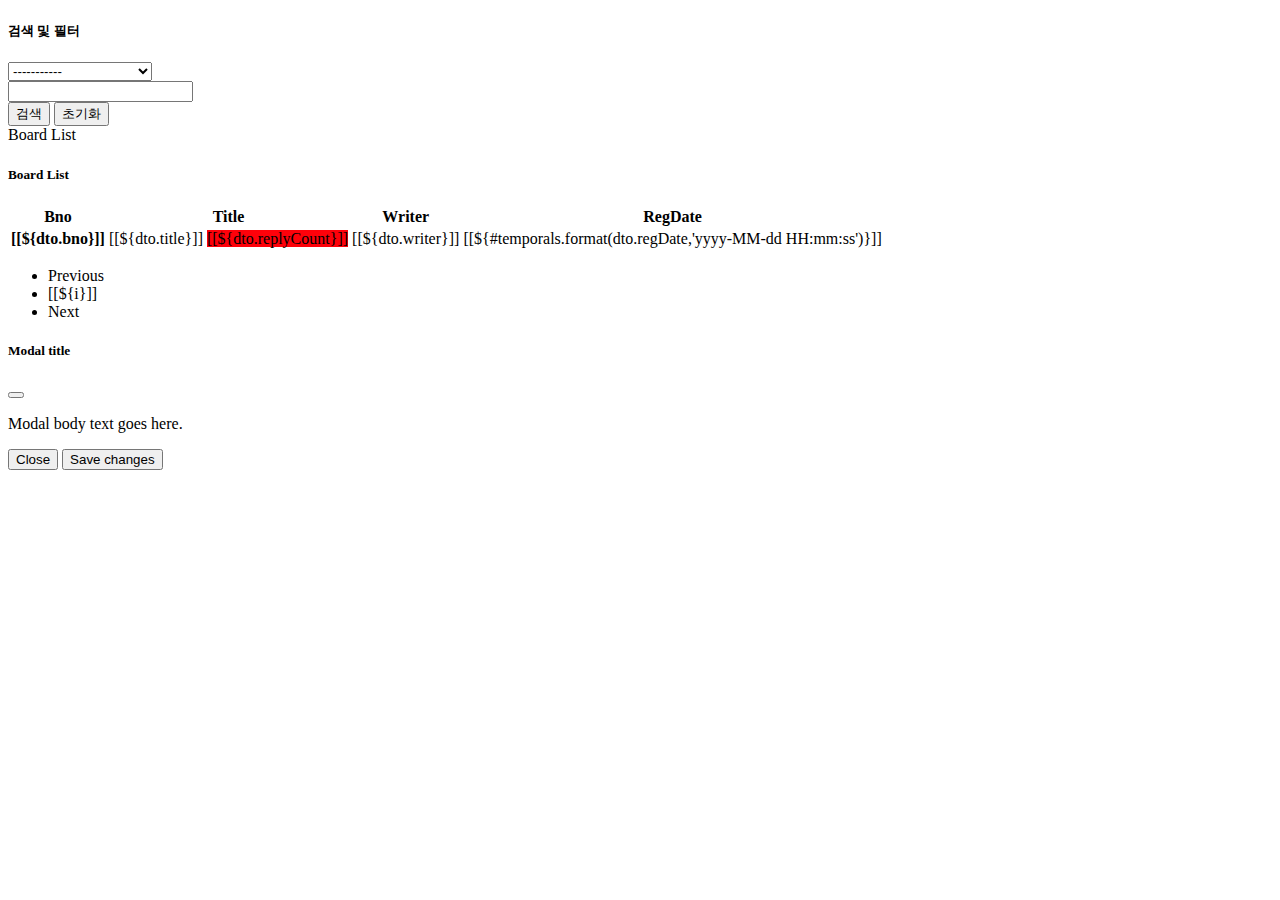
<file: src/main/resources/templates/board/list.html>
<!DOCTYPE html>
<html xmlns:layout="http://www.ultraq.net.nz/thymeleaf/layout"
      xmlns:th="www.thymeleaf.org"
      layout:decorate="~{layout/basic.html}"
      lang="en"
>
<head>
    <meta charset="UTF-8">
    <title>list화면</title>
</head>

<div layout:fragment="content">

    <!--    검색 화면 추가-->
    <div class="row mt-3">
        <div class="col">
            <div class="card">
                <div class="card-body">
                    <h5 class="card-title">검색 및 필터</h5>
                    <form action="/board/list" method="get">
                        <div class="input-group">
                            <div class="input-group-prepend">
                                <select class="form-select" name="type">
                                    <option value="">
                                        -----------
                                    </option>
                                    <option value="t" th:selected="${pageRequestDTO.type == 't'}">
                                        제목
                                    </option>
                                    <option value="c" th:selected="${pageRequestDTO.type == 'c'}">
                                        내용
                                    </option>
                                    <option value="tc" th:selected="${pageRequestDTO.type == 'tc'}">
                                        제목 + 내용
                                    </option>
                                    <option value="tcw" th:selected="${pageRequestDTO.type == 'tcw'}">
                                        제목 + 내용 + 작성자
                                    </option>
                                </select>
                            </div>
                            <!--                            검색 키워드 입력창-->
                            <input type="text" class="form-control" name="keyword"
                                   th:value="${pageRequestDTO.keyword}">
                        </div>
                        <div class="input-group mb-3">
                            <div class="float-end">
                                <button class="btn btn-primary" type="submit">검색</button>
                                <button class="btn btn-secondary" type="reset">초기화</button>
                            </div>
                        </div>
                    </form>

                </div>

            </div>
        </div>

    </div>
    <!--    검색 화면 추가-->

    <div class="row mt-3">
        <div class="col">
            <div class="card">
                <div class="card-header">
                    Board List
                </div>
                <div class="card-body">
                    <h5 class="card-title">
                        Board List
                    </h5>
                    <table class="table">
                        <thead>
                        <tr>
                            <th scope="col">Bno</th>
                            <th scope="col">Title</th>
                            <th scope="col">Writer</th>
                            <th scope="col">RegDate</th>
                        </tr>
                        </thead>
                        <tbody th:with="link = ${pageRequestDTO.link}">
                        <tr th:each="dto: ${responseDTO.dtoList}">
                            <th scope="row">[[${dto.bno}]]</th>
                            <td>
                                <a th:href="|@{/board/read(bno = ${dto.bno})}&${link}|">
                                    [[${dto.title}]]
                                </a>
                                <!--                                서버로부터 전달받은 데이터 내용중에서, 댓글 갯수 표기-->
                                <span class="badge progress-bar-success" style="background-color: #fe010a">
                                    [[${dto.replyCount}]]
                                </span>
                            </td>
                            <td>
                                [[${dto.writer}]]
                            </td>
                            <td>
                                [[${#temporals.format(dto.regDate,'yyyy-MM-dd HH:mm:ss')}]]
                            </td>
                        </tr>
                        </tbody>
                    </table>
                    <!--                    페이지네이션 번호 화면-->
                    <div>
                        <ul class="pagination flex-wrap justify-content-center">
                            <!--                            이전 링크-->
                            <li class="page-item" th:if="${responseDTO.prev}">
                                <a class="page-link" th:data-num="${responseDTO.start - 1}">
                                    Previous
                                </a>
                            </li>
                            <!--                            페이지 번호 출력 10개-->
                            <th:block th:each="i : ${#numbers.sequence(responseDTO.start, responseDTO.end)}">
                                <li th:class="${responseDTO.page == i} ? 'page-item active' : 'page-item'">
                                    <a class="page-link" th:data-num="${i}">
                                        [[${i}]]
                                    </a>
                                </li>
                            </th:block>
                            <!--                            다음 링크-->
                            <li class="page-item" th:if="${responseDTO.next}">
                                <a class="page-link" th:data-num="${responseDTO.end + 1}">
                                    Next
                                </a>
                            </li>
                        </ul>

                    </div>

                    <!--                    페이지네이션 번호 화면-->

                </div><!--                end card body-->
            </div><!--end card-->
        </div><!--end col-->
    </div><!--    end row-->

    <!--    모달창 테스트-->
    <div class="modal" tabindex="-1">
        <div class="modal-dialog">
            <div class="modal-content">
                <div class="modal-header">
                    <h5 class="modal-title">Modal title</h5>
                    <button type="button" class="btn-close" data-bs-dismiss="modal" aria-label="Close"></button>
                </div>
                <div class="modal-body">
                    <p>Modal body text goes here.</p>
                </div>
                <div class="modal-footer">
                    <button type="button" class="btn btn-secondary" data-bs-dismiss="modal">Close</button>
                    <button type="button" class="btn btn-primary">Save changes</button>
                </div>
            </div>
        </div>
    </div>
    <!--    모달창 테스트-->
</div>
<script layout:fragment="script" th:inline="javascript">
    console.log("list.html의 자바스크립트 영역입니다.")
    document.querySelector(".pagination").addEventListener("click",function (e){
        e.preventDefault()
        e.stopPropagation()

        const target = e.target
        // a 태그 아니면 , 이벤트 처리 안한다., -> a 태그만 이벤트처리 한다.
        if(target.tagName !== 'A') {
            return
        }
        const num = target.getAttribute("data-num")
        const formObj = document.querySelector("form")
        formObj.innerHTML += `<input type='hidden' name='page' value='${num}'>`
        formObj.submit();
    }, false)


    const result = [[${result}]]
    // if(result) {
    //     alert("글작성 완료 : " + result)
    // }

    // 모달창 이용해보기.
    const modal = new bootstrap.Modal(document.querySelector(".modal"))
    if (result) {
        modal.show()
    }

</script>

</html>
</file>
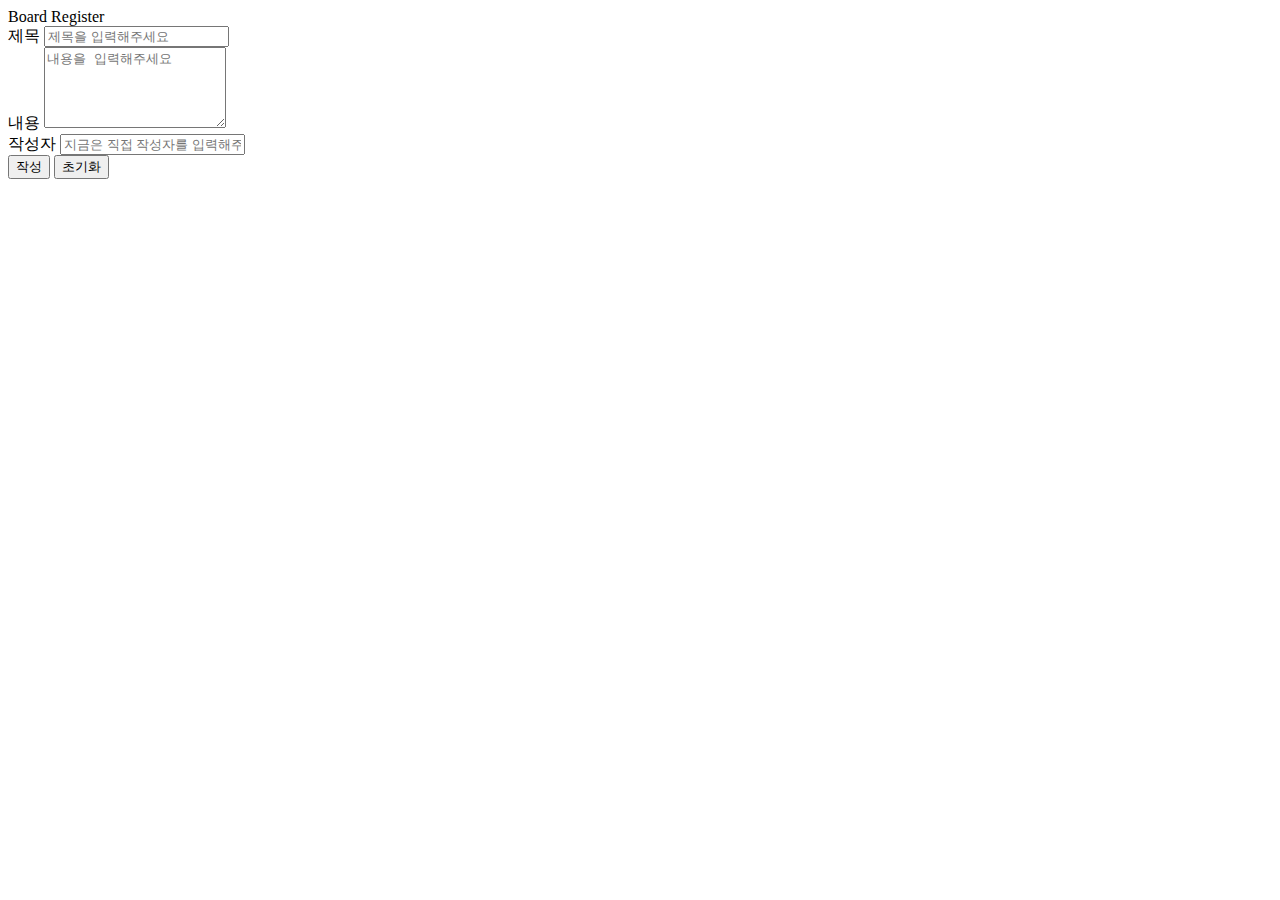
<file: src/main/resources/templates/board/register.html>
<!DOCTYPE html>
<html xmlns:layout="http://www.ultraq.net.nz/thymeleaf/layout"
      xmlns:th="www.thymeleaf.org"
      layout:decorate="~{layout/basic.html}"
      lang="en">
<head>
    <meta charset="UTF-8">
    <title>Board Register</title>
</head>

<div layout:fragment="content">
    <div class="row mt-3">
        <div class="col">
            <div class="card">
                <div class="card-header">
                    Board Register
                </div>
                <div class="card-body">
                    <!--                        폼 형식 작성하기-->
                    <form method="post" action="/board/register">
                        <div class="mb-3">
                            <label for="title" class="form-control">제목</label>
                            <input type="text" class="form-control" id="title" name="title" placeholder="제목을 입력해주세요">
                        </div>
                        <div class="mb-3">
                            <label for="content" class="form-control">내용</label>
                            <textarea type="text" class="form-control col-sm-5" id="content"
                                      name="content" rows="5" placeholder="내용을 입력해주세요"></textarea>
                        </div>

                        <div class="mb-3">
                            <label for="writer" class="form-control">작성자</label>
                            <input type="text" class="form-control" id="writer" name="writer" placeholder="지금은 직접 작성자를 입력해주세요, 로그인 후 로그인 유저가 자동으로 탑재됨." >
                        </div>

                        <div class="mb-3">
                            <button type="submit" class="btn btn-primary submitBtn">작성</button>
                            <button type="reset" class="btn btn-danger">초기화</button>
                        </div>

                    </form>
                </div>

            </div>

        </div>
    </div>
</div>
<script layout:fragment="script" th:inline="javascript">
    const errors = [[${errors}]]
    console.log(errors)
    let errorMsg = ''
    if(errors){
        for(let i = 0;i<errors.length;i++)
        {
            errorMsg += `${errors[i].field}는 ${errors[i].code} \n`
        }
        alert(errorMsg)
    }

</script>

</html>
</file>
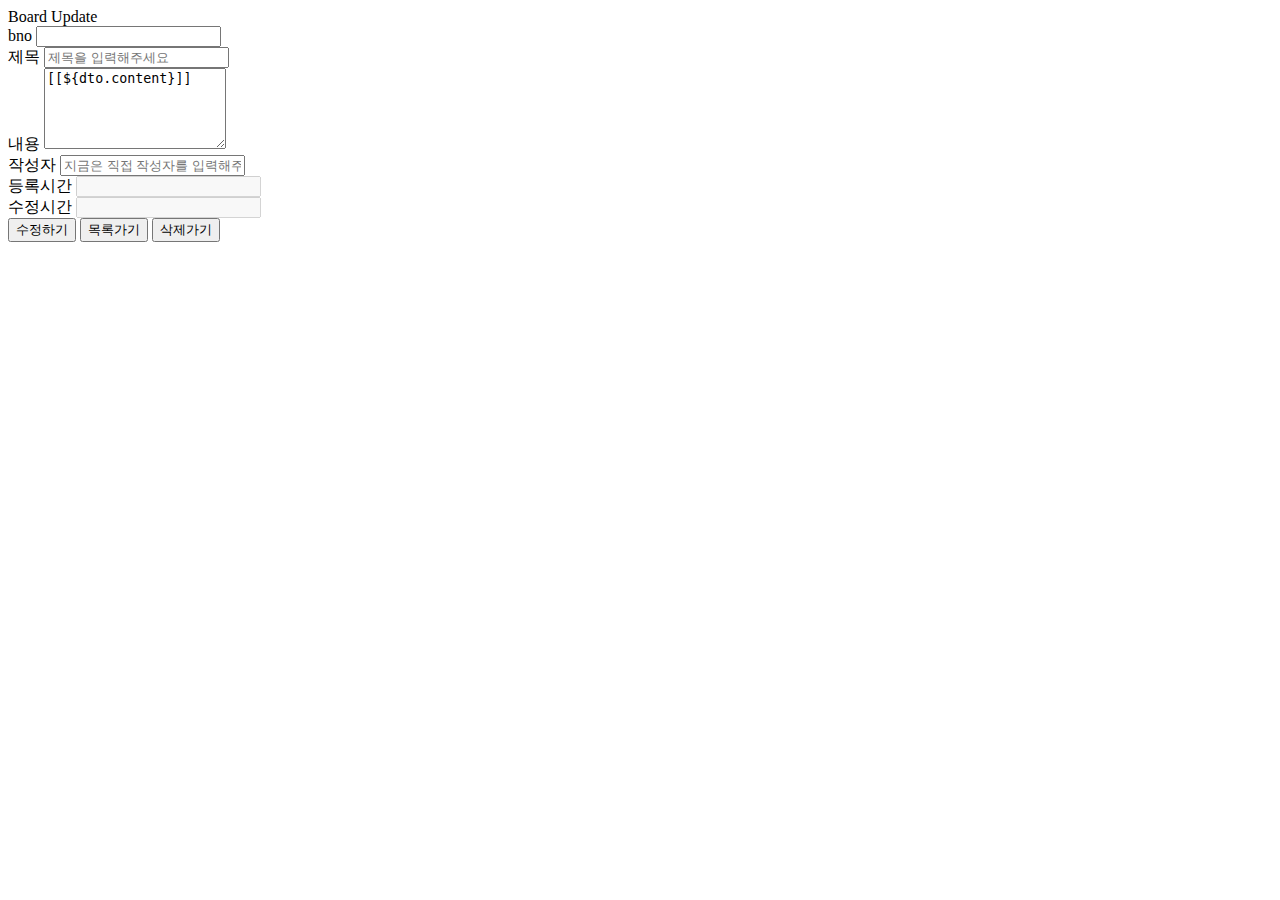
<file: src/main/resources/templates/board/update.html>
<!DOCTYPE html>
<!--순서1
: 타임리프 메타 태그 설정 -->
<html xmlns:layout="http://www.ultraq.net.nz/thymeleaf/layout"
      xmlns:th="www.thymeleaf.org"
      layout:decorate="~{layout/basic.html}"
      lang="en">
<head>
    <meta charset="UTF-8">
    <title>update화면</title>
</head>
<!--순서2, basic.html 템플릿을 사용중이고, -->
<!--우리는, layout:fragment="content" 여기에,read.html 내용이 들어감-->
<div layout:fragment="content">
    <!--        여기 부분이, basic.html의 layout:fragment="content" 영역에-->
    <!--        표기 되는 부분-->
    <!--        register.html 의 내용을 재사용.-->
    <div class="row mt-3">
        <div class="col">
            <div class="card">
                <div class="card-header">
                    Board Update
                </div>
                <div class="card-body">
                    <!--                        폼 형식 작성하기-->
                    <form id="f1" method="post" th:action="@{/board/update}" >
                        <div class="mb-3">
                            <label for="bno" class="form-control">bno</label>
                            <input type="text" class="form-control" id="bno" name="bno"
                                   th:value="${dto.bno}" readonly>
                        </div>
                        <div class="mb-3">
                            <label for="title" class="form-control">제목</label>
                            <input type="text" class="form-control" id="title" name="title" placeholder="제목을 입력해주세요"
                                   th:value="${dto.title}" >
                        </div>
                        <div class="mb-3">
                            <label for="content" class="form-control">내용</label>
                            <textarea type="text" class="form-control col-sm-5" id="content"
                                      name="content" rows="5" placeholder="내용을 입력해주세요"

                            >[[${dto.content}]]</textarea>
                        </div>

                        <div class="mb-3">
                            <label for="writer" class="form-control">작성자</label>
                            <input type="text" class="form-control" id="writer" name="writer"
                                   placeholder="지금은 직접 작성자를 입력해주세요, 로그인 후 로그인 유저가 자동으로 탑재됨."
                                   th:value="${dto.writer}" readonly
                            >
                        </div>
                        <!--                            등록시간과, 수정시간 표기해보기-->
                        <div class="mb-3">
                            <label for="regDate" class="form-control">등록시간</label>
                            <input type="text" class="form-control" id="regDate" name="regDate"
                                   th:value="${#temporals.format(dto.regDate,'yyyy-MM-dd HH:mm:ss')}" disabled
                            >
                        </div>
                        <div class="mb-3">
                            <label for="modDate" class="form-control">수정시간</label>
                            <input type="text" class="form-control" id="modDate" name="modDate"
                                   th:value="${#temporals.format(dto.modDate,'yyyy-MM-dd HH:mm:ss')}" disabled
                            >
                        </div>

                        <div class="mb-3">
                            <!--                           예시 url
                                                            http://localhost:8080/board/update
                                                            ?bno=12
                                                            &page=1&keyword=1&type=twc-->

                            <!--                            상세보기 -> 수정화면, 화면이동, get 방식이어서, a태그로, -->
                            <!--                            쿼리 스트링 형식으로 데이터 전달 가능. -->
                            <!--                            지금 수정화면에서, 변경된 데이터를 포스트 처리해야함. -->
                            <!--                            자바스크립트를 이용해서 처리 해야함. -->

                            <button type="button" class="btn btn-primary updateBtn">수정하기</button>
                            <button type="button" class="btn btn-secondary listBtn">목록가기</button>
                            <button type="button" class="btn btn-danger removeBtn">삭제가기</button>
                        </div>

                    </form>
                </div>

            </div>

        </div>
    </div>
</div>
<!--끝나는 부분 div layout:fragment="content"-->
<!--자바스크립트 영역은 다른 영역이므로, 분리하기 , 주의-->
<script layout:fragment="script" th:inline="javascript">

    const errors = [[${errors}]]
    console.log(errors)
    let errorMsg = ''
    if(errors) {
        for(let i = 0; i < errors.length; i++) {
            errorMsg += `${errors[i].field}는 ${errors[i].code} \n`
        }
        alert(errorMsg)
    }

    // 수정 이벤트 처리
    const link = [[${pageRequestDTO.getLink()}]]
    console.log("link 확인 : " + link)
    const formObj = document.querySelector("#f1")
    console.log("f1 확인1 : " + formObj)

    document.querySelector(".updateBtn").addEventListener("click", function (e) {
        e.preventDefault()
        e.stopPropagation()

        formObj.action = `/board/update?${link}`
        formObj.method = 'post'
        console.log("f1 확인2 : " + formObj)
        formObj.submit()
    }, false)

    //삭제하기.
    document.querySelector(".removeBtn").addEventListener("click", function (e) {
        e.preventDefault()
        e.stopPropagation()

        formObj.action = `/board/remove`
        formObj.method = 'post'
        formObj.submit()
    }, false)

</script>


</html>
</file>
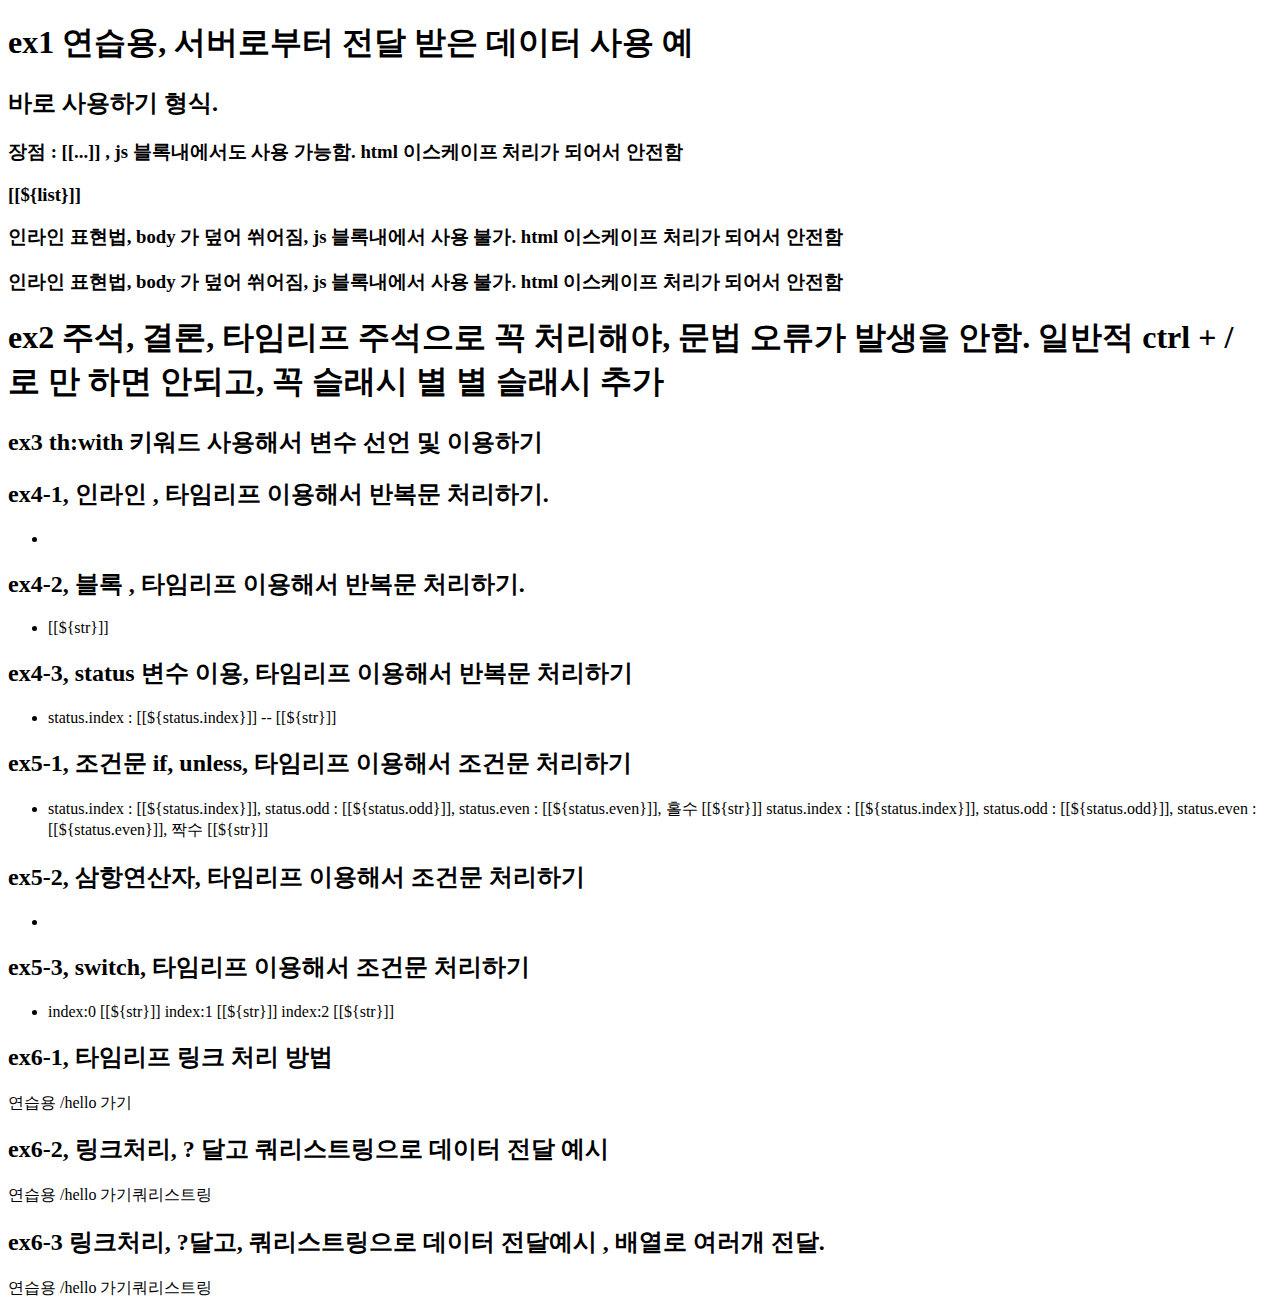
<file: src/main/resources/templates/ex/ex1.html>
<!DOCTYPE html>
<html xmlns:th="www.thymeleaf.org"
        lang="en">
<head>
    <meta charset="UTF-8">
    <title>Title</title>
</head>
<body>
    <h1>ex1 연습용, 서버로부터 전달 받은 데이터 사용 예</h1>
<h2> 바로 사용하기 형식.</h2>
    <h3>장점 : [[...]] , js 블록내에서도 사용 가능함.
    html 이스케이프 처리가 되어서 안전함</h3>
<!--/*   타임리프 주석 하는법
<h3>[[${list}]]</h3>
*/-->

    <h3>[[${list}]]</h3>

    <h3>인라인 표현법, body 가 덮어 쒸어짐,
        js 블록내에서 사용 불가.
        html 이스케이프 처리가 되어서 안전함</h3>
    <!--/* <h3 th:text="${list}"></h3>
    */-->
    <h3>인라인 표현법, body 가 덮어 쒸어짐,
        js 블록내에서 사용 불가.
        html 이스케이프 처리가 되어서 안전함</h3>
    <!--/* <h3 th:text="${list}"></h3>
    */-->
    <h3 th:text="${list}"> </h3>


    <h1>ex2 주석, 결론, 타임리프 주석으로 꼭 처리해야, 문법 오류가 발생을 안함.
        일반적 ctrl + / 로 만 하면 안되고, 꼭 슬래시 별 별 슬래시 추가</h1>


    <h2>ex3 th:with  키워드 사용해서 변수 선언 및 이용하기</h2>
    <div th:with="num1 = ${100}, num2= ${200}">
        <h3 th:text="${num1 + num2}"></h3>
    </div>


    <h2>ex4-1, 인라인 , 타임리프 이용해서 반복문 처리하기. </h2>
    <ul>
        <li th:each="str : ${list}" th:text="${str}">

        </li>
    </ul>


    <h2>ex4-2, 블록 , 타임리프 이용해서 반복문 처리하기. </h2>
    <ul>
        <th:block th:each="str : ${list}">
            <li>
                [[${str}]]
            </li>
        </th:block>
    </ul>


    <h2>ex4-3, status 변수 이용, 타임리프 이용해서 반복문 처리하기 </h2>
    <ul>
        <li th:each="str,status : ${list}">
            status.index : [[${status.index}]] -- [[${str}]]
        </li>
    </ul>


    <h2>ex5-1, 조건문 if, unless, 타임리프 이용해서 조건문 처리하기 </h2>
    <ul>
        <li th:each="str , status: ${list}" >
            <span th:if="${status.odd}">
                status.index : [[${status.index}]],
                status.odd : [[${status.odd}]],
                status.even : [[${status.even}]],
                홀수  [[${str}]]</span>
            <span th:unless="${status.odd}">
                status.index : [[${status.index}]],
                status.odd : [[${status.odd}]],
                status.even : [[${status.even}]],
                짝수  [[${str}]]</span>
        </li>
    </ul>

    <h2>ex5-2, 삼항연산자, 타임리프 이용해서 조건문 처리하기 </h2>
    <ul>
        <li th:each="str , status: ${list}" >
            <span th:text="${status.odd} ? '홀수---'+${str} : '짝수---'+${str}"> </span>

        </li>
    </ul>


    <h2>ex5-3, switch, 타임리프 이용해서 조건문 처리하기 </h2>
    <ul>
        <li th:each="str , status: ${list}" >
            <th:block th:switch="${status.index % 3}">
                <span th:case="0"> index:0  [[${str}]]</span>
                <span th:case="1"> index:1  [[${str}]]</span>
                <span th:case="2"> index:2  [[${str}]]</span>
            </th:block>
        </li>
    </ul>


<h2>ex6-1, 타임리프 링크 처리 방법</h2>
    <a th:href="@{/hello}">연습용 /hello 가기 </a>


<h2>ex6-2, 링크처리, ? 달고 쿼리스트링으로 데이터 전달 예시</h2>
    <a th:href="@{/hello(name='유지성',age=24)}">연습용 /hello 가기쿼리스트링 </a>


    <h2>ex6-3 링크처리, ?달고, 쿼리스트링으로 데이터 전달예시 , 배열로 여러개 전달.</h2>
    <a th:href="@{/hello(types=${ {'유지성','유지성1'} }, age = 24)}">연습용 /hello 가기쿼리스트링 </a>
</body>
</html>
</file>
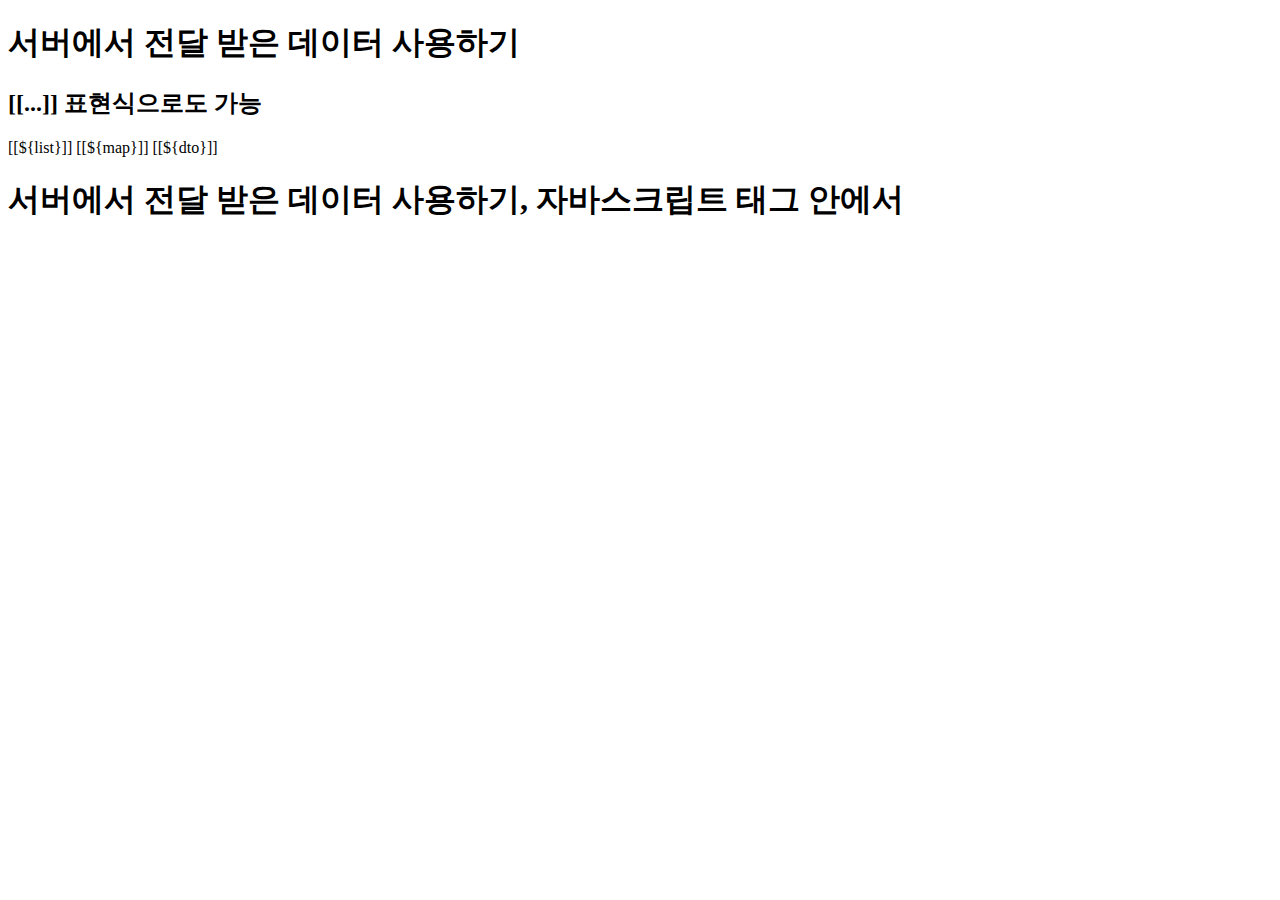
<file: src/main/resources/templates/ex/ex2.html>
<!DOCTYPE html>
<html xmlns:th="www.thymeleaf.org"
        lang="en">
<head>
    <meta charset="UTF-8">
    <title>Title</title>
</head>
<body>
<h1>서버에서 전달 받은 데이터 사용하기</h1>
<div th:text="${list}"></div>
<div th:text="${map}"></div>
<div th:text="${dto}"></div>
<h2>[[...]] 표현식으로도 가능</h2>
[[${list}]]
[[${map}]]
[[${dto}]]

<h1>서버에서 전달 받은 데이터 사용하기, 자바스크립트 태그 안에서</h1>
<script th:inline="javascript">
    const list = [[${list}]]
    const map = [[${map}]]
    const dto = [[${dto}]]

    console.log(list)
    console.log(map)
    console.log(dto)
</script>
</body>
</html>
</file>
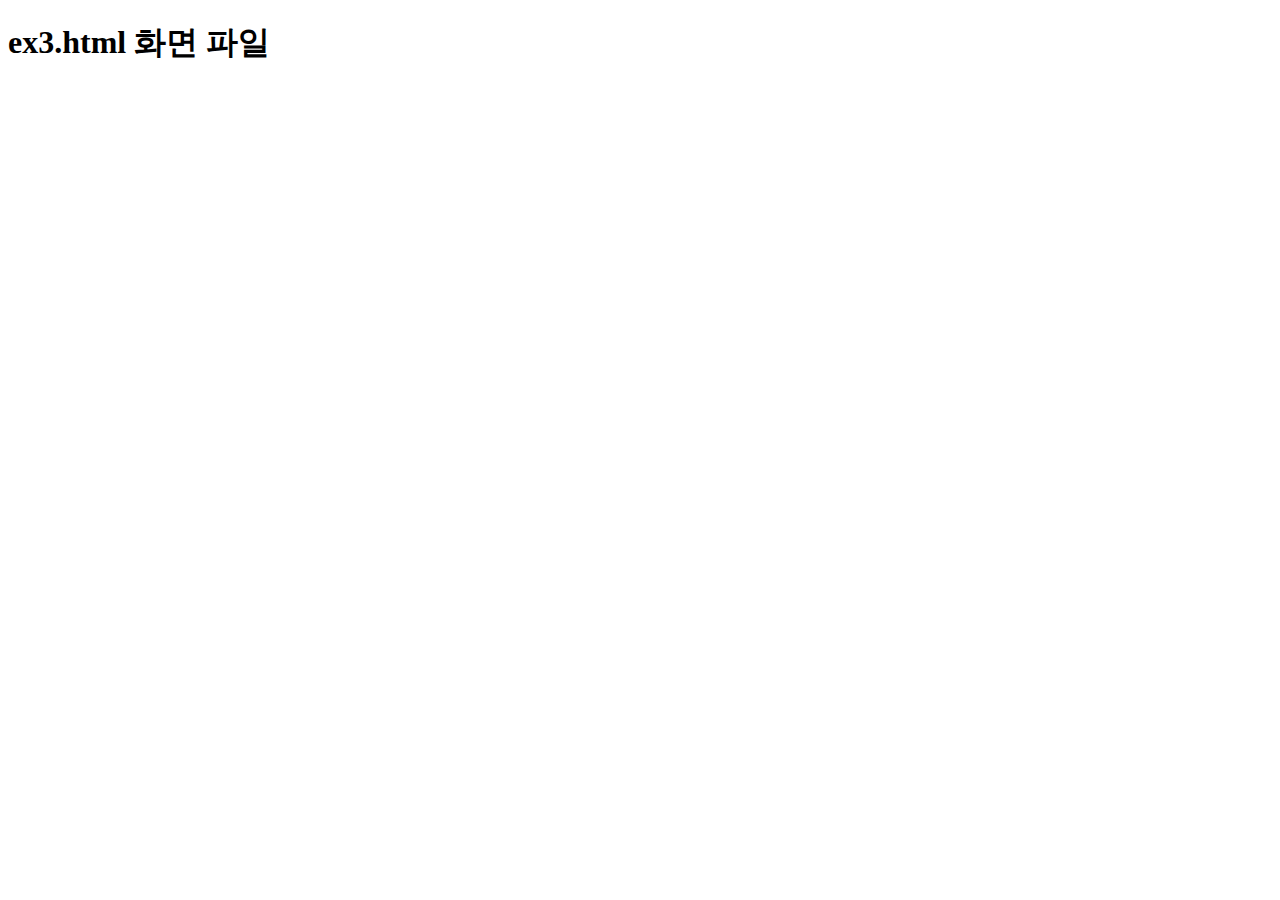
<file: src/main/resources/templates/ex/ex3.html>
<!DOCTYPE html>
<html  xmlns:layout="http://www.ultraq.net.nz/thymeleaf/layout"
       xmlns:th="www.thymeleaf.org"
       layout:decorate="~{layout/base.html}"
        lang="en">
<head>
    <meta charset="UTF-8">
    <title>ex3화면</title>
</head>
<body>
<!--ex3 파일에서 사용할 콘텐츠 내용이 베이스 레이아웃의 -->
<!--layout:fragment="content" 영역에 표기됨-->
    <div layout:fragment="content">
        <h1>ex3.html 화면 파일</h1>
    </div>

<!--자바 스크립트 코드도 똑같음 베이스 레이아웃에서-->
<!--layout:fragement="script"영역에 표기됨-->
<script layout:fragment="script" th:inline="javascript">
    const list = [[${list}]]
    console.log("list : " + list)
</script>
</body>
</html>
</file>
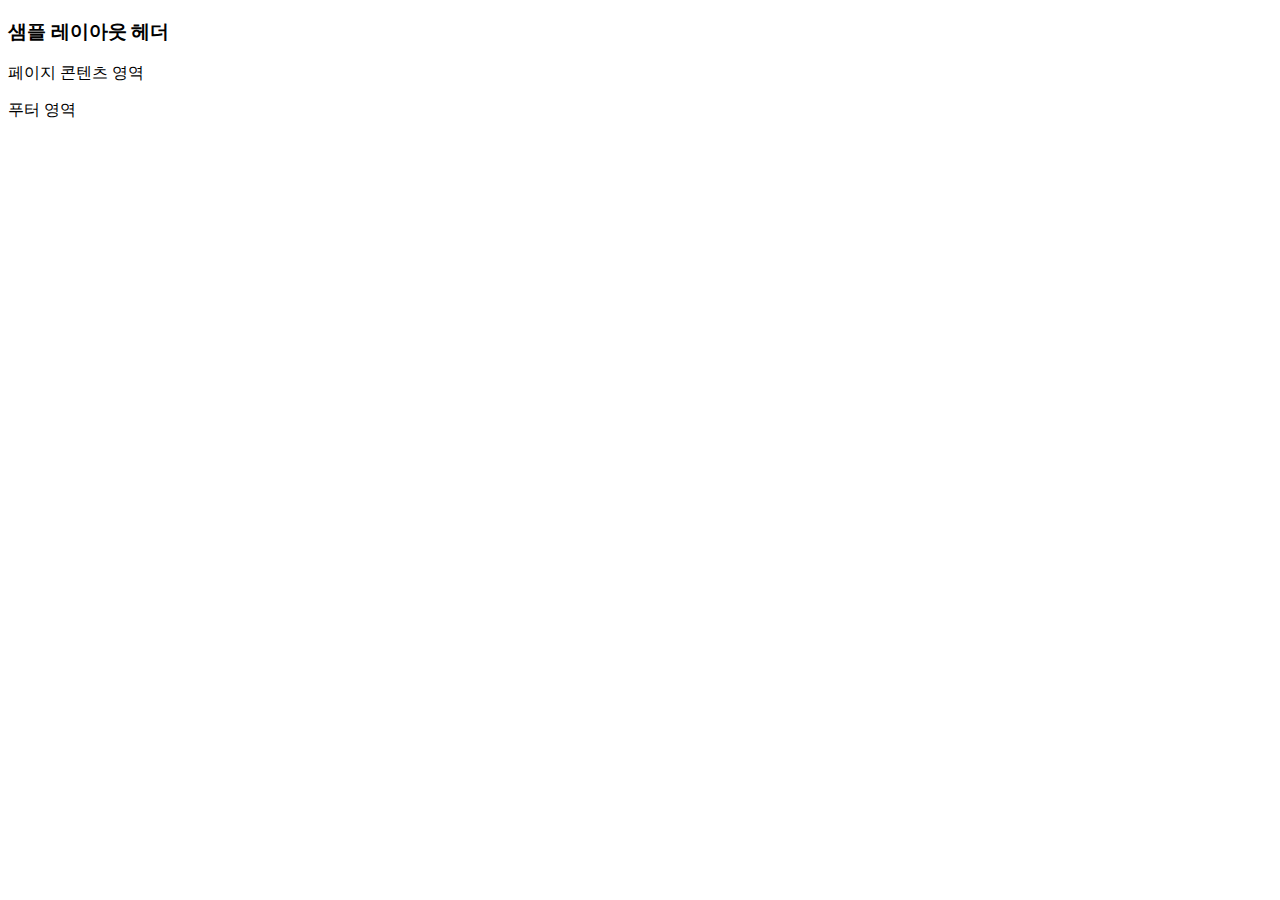
<file: src/main/resources/templates/layout/base.html>
<!DOCTYPE html>
<html xmlns:th="www.thymeleaf.org"
      xmlns:layout="http://www.ultraq.net.nz/thymeleaf/layout"
      lang="en">
<head>
    <meta charset="UTF-8">
    <title>Base Layout</title>
</head>
<body>
<!--헤더 영역-->
<div>
    <h3>샘플 레이아웃 헤더</h3>
</div>

<!--콘텐츠 영역-->
<div layout:fragment="content">
    <p>페이지 콘텐츠 영역</p>
</div>

<!--푸터 영역-->
<div>
    <p>푸터 영역</p>
</div>

<!--공통으로 사용할 자바스크립트 코드 영역-->
<th:block layout:fragment="script">

</th:block>

</body>
</html>
</file>
